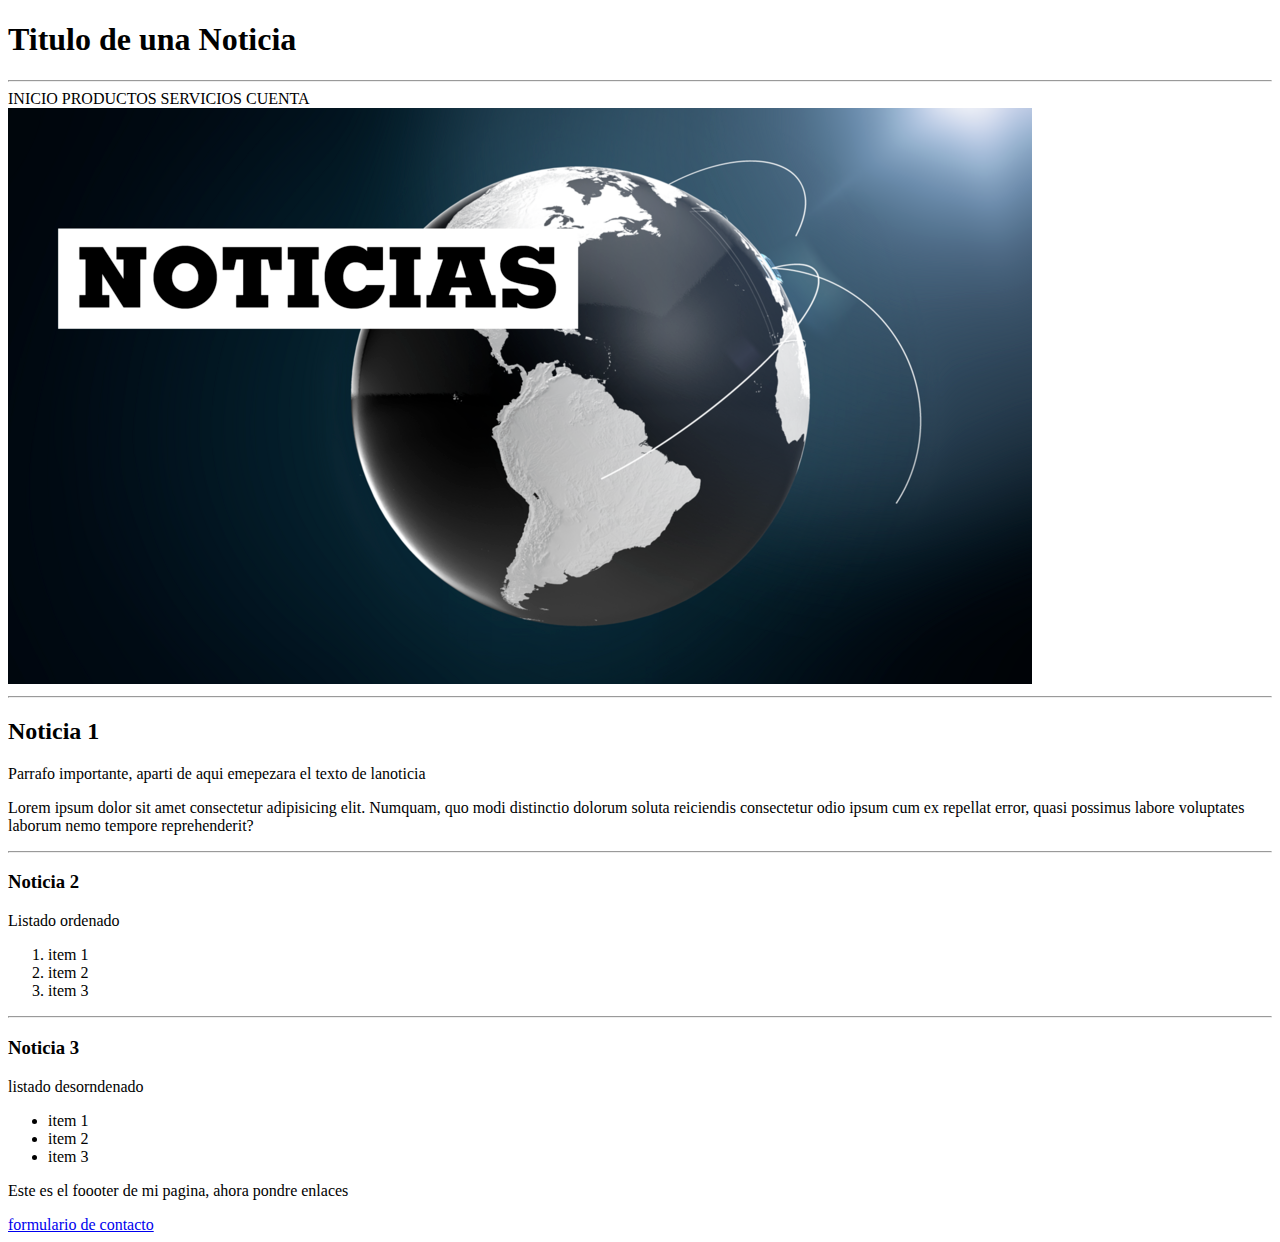
<file: M03 HTML/index.html>
<!DOCTYPE html>
<html lang="es">

<head>
    <title>Nombre en la pestaña</title>
</head>

<body>
    <header>
        <h1>Titulo de una Noticia</h1>
        <hr />
        <span>INICIO</span>
        <span>PRODUCTOS</span>
        <span>SERVICIOS</span>
        <span>CUENTA</span>
    </header>
    <main>
        <img src="./noticias.png"/>
        <section>
            <hr />
            <article>
                <h2>Noticia 1</h2>
                <div>
                    <p>Parrafo importante, aparti de aqui emepezara el texto de lanoticia</p>
                    <p>Lorem ipsum dolor sit amet consectetur adipisicing elit. Numquam, quo modi distinctio dolorum
                        soluta reiciendis consectetur odio ipsum cum ex repellat error, quasi possimus labore voluptates
                        laborum nemo tempore reprehenderit?</p>
                </div>
            </article>
            <hr />
            <article>
                <h3>Noticia 2</h3>
                <p>Listado ordenado</p>
                <ol>
                    <li>item 1</li>
                    <li>item 2</li>
                    <li>item 3</li>
                </ol>
            </article>
            <hr />
            <article>
                <h3>Noticia 3 </h3>
                <p>listado desorndenado</p>
                <ul>
                    <li>item 1</li>
                    <li>item 2</li>
                    <li>item 3</li>
                </ul>
            </article>
        </section>
    </main>
    <footer>
        <p>Este es el foooter de mi pagina, ahora pondre enlaces</p>
        <a href="F:\fe-ct-prepcourse-fs\M03 HTML\contacto.html">formulario de contacto</a>
    </footer>
</body>

</html>
</file>
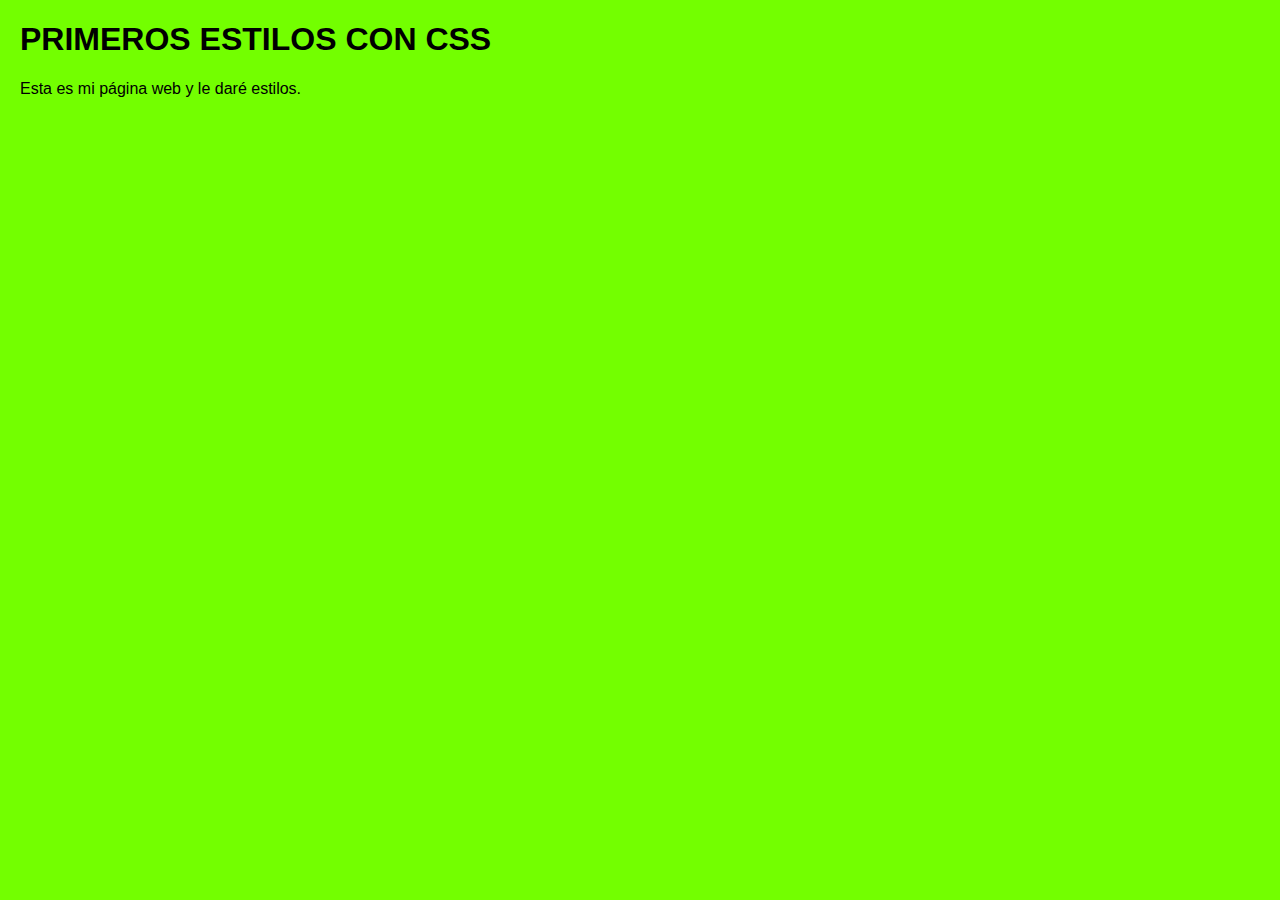
<file: M04 CSS/index.html>
<!DOCTYPE html>
<html lang="es">

<head>
    <link rel="stylesheet" type="text/css" href="styles.css">
    <meta charset="UTF-8">
    <meta name="viewport" content="width=device-width, initial-scale=1.0">
    <title>Mi página web</title>
</head>

<h1>PRIMEROS ESTILOS CON CSS</h1>
<body.a>
    <p>Esta es mi página web y le daré estilos.</p>
</body>

</html>
</file>
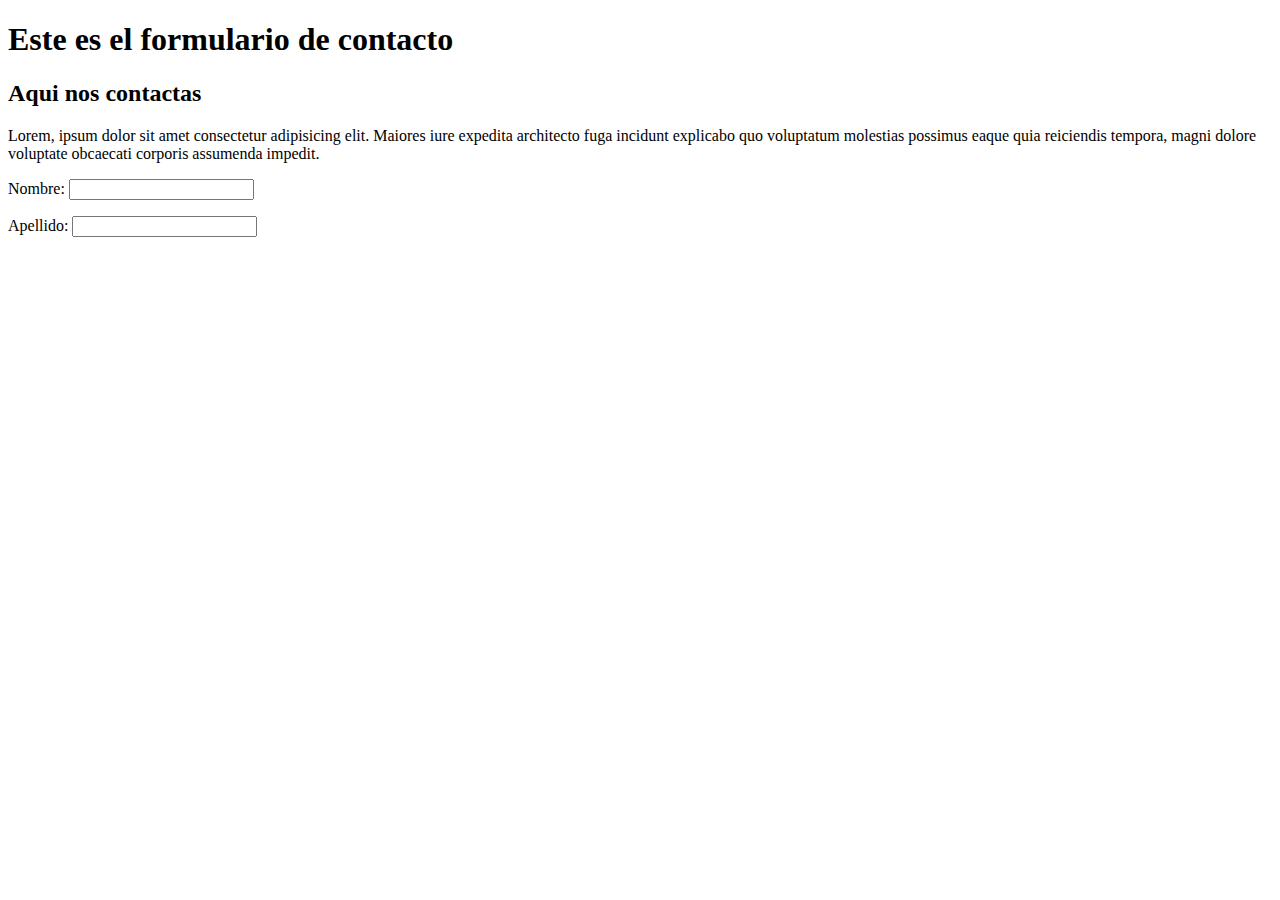
<file: M03 HTML/contacto.html>
<!DOCTYPE html>
<html lang="en">

<head>
    <meta charset="UTF-8">
    <meta name="viewport" content="width=device-width, initial-scale=1.0">
    <title>Document</title>
</head>

<body>
    <header>
        <h1>Este es el formulario de contacto</h1>
    </header>
    <main>
        <div>
            <h2>Aqui nos contactas</h2>
            <p>
                Lorem, ipsum dolor sit amet consectetur adipisicing elit. Maiores iure expedita architecto fuga incidunt
                explicabo quo voluptatum molestias possimus eaque quia reiciendis tempora, magni dolore voluptate
                obcaecati corporis assumenda impedit.
            </p>
        </div>
        <form>
            <div>

                <label>Nombre: </label>
                <input type="text">
            </div>
            <p></p>
            <div>

                <label>Apellido: </label>
                <input type="text">
            </div>

        </form>
    </main>
</body>

</html>
</file>
<file: M04 CSS/styles.css>
body {
    font-family: 'Arial', sans-serif;
    background-color: rgb(115, 255, 0);
    color: #000000;
    margin: 20px;
  }
</file>
